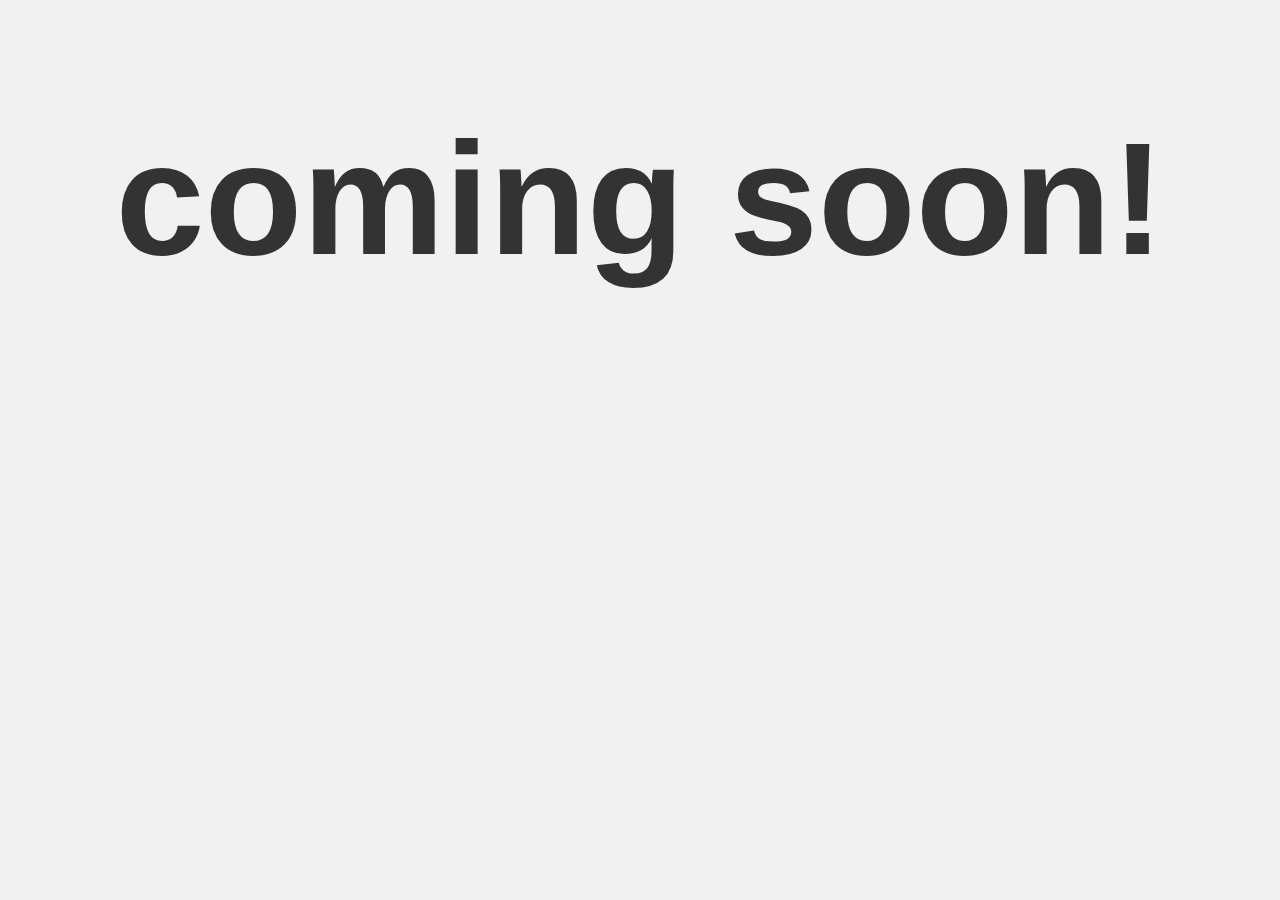
<file: _bak/index.html>
<!DOCTYPE html PUBLIC "-//W3C//DTD XHTML 1.0 Transitional//EN" "http://www.w3.org/TR/xhtml1/DTD/xhtml1-transitional.dtd">
<html xmlns="http://www.w3.org/1999/xhtml">
<head>
<meta http-equiv="Content-Type" content="text/html; charset=UTF-8" />
<title>天天范特西</title>
<style>
body { font-family: "Trebuchet MS", Arial, Helvetica, sans-serif; text-align:center; background:#f1f1f1; color:#333;}
h1 { font-size:10em;}
</style>
</head>

<body>
<h1>coming soon!</h1>
<p></p>
</body>
</html>
</file>
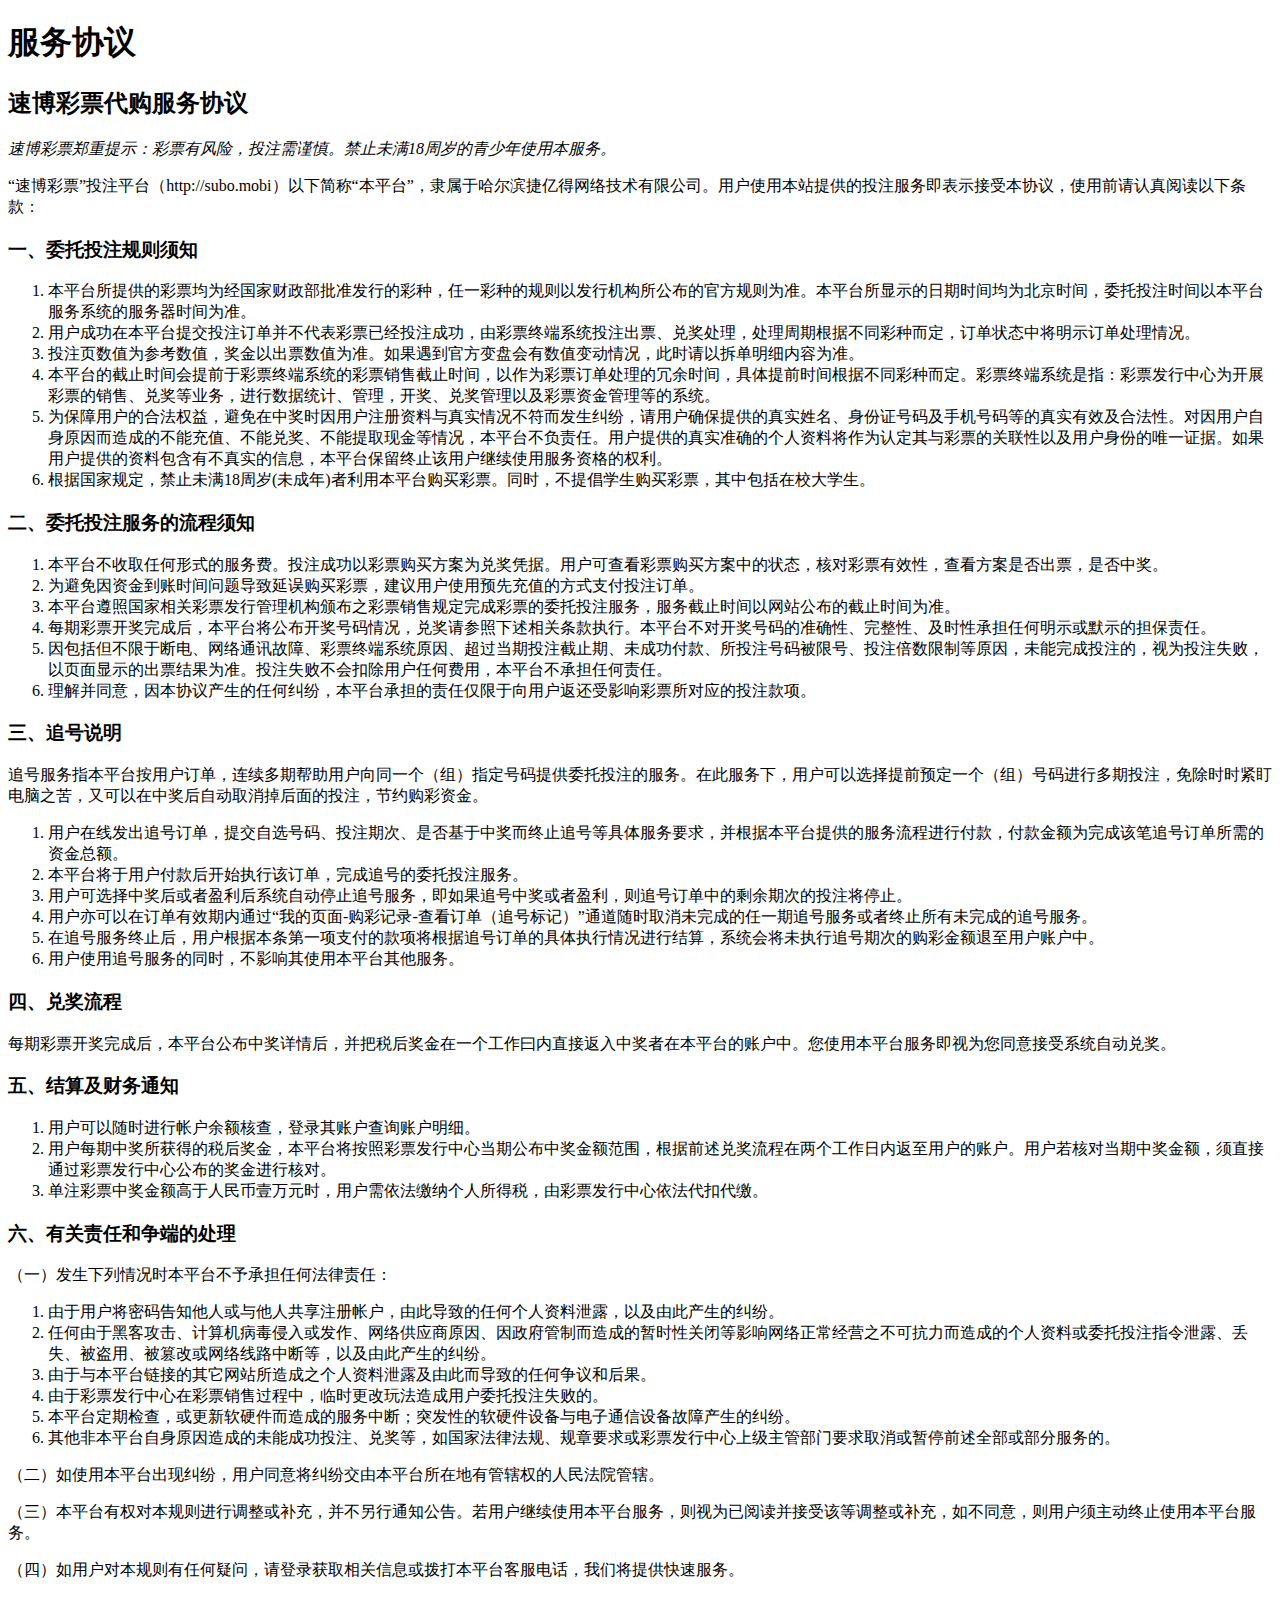
<file: EULA/index.html>
<!DOCTYPE html>
<html lang="en">
<head>
    <meta charset="UTF-8">
    <meta name="format-detection" content="telephone=no" />
    <meta name="viewport" content="width=device-width, initial-scale=1.0, minimum-scale=1.0, maximum-scale=1.0, user-scalable=no" />
    <meta name="apple-mobile-web-app-capable" content="yes" />
    <meta name="apple-mobile-web-app-status-bar-style" content="black" />
    <meta name="description" content=""/>
    <link rel="shortcut icon" href="" type="image/x-icon">
    <title>速博彩票-服务协议</title>
    <link rel="stylesheet" href="">
</head>
<body>
<h1>服务协议</h1>

<h2>速博彩票代购服务协议</h2>

<p><em>速博彩票郑重提示：彩票有风险，投注需谨慎。禁止未满18周岁的青少年使用本服务。</em></p>

<p>“速博彩票”投注平台（http://subo.mobi）以下简称“本平台”，隶属于哈尔滨捷亿得网络技术有限公司。用户使用本站提供的投注服务即表示接受本协议，使用前请认真阅读以下条款：</p>

<h3>一、委托投注规则须知</h3>

<ol>
	<li>本平台所提供的彩票均为经国家财政部批准发行的彩种，任一彩种的规则以发行机构所公布的官方规则为准。本平台所显示的日期时间均为北京时间，委托投注时间以本平台服务系统的服务器时间为准。</li>
	<li>用户成功在本平台提交投注订单并不代表彩票已经投注成功，由彩票终端系统投注出票、兑奖处理，处理周期根据不同彩种而定，订单状态中将明示订单处理情况。</li>
	<li>投注页数值为参考数值，奖金以出票数值为准。如果遇到官方变盘会有数值变动情况，此时请以拆单明细内容为准。</li>
	<li>本平台的截止时间会提前于彩票终端系统的彩票销售截止时间，以作为彩票订单处理的冗余时间，具体提前时间根据不同彩种而定。彩票终端系统是指：彩票发行中心为开展彩票的销售、兑奖等业务，进行数据统计、管理，开奖、兑奖管理以及彩票资金管理等的系统。</li>
	<li>为保障用户的合法权益，避免在中奖时因用户注册资料与真实情况不符而发生纠纷，请用户确保提供的真实姓名、身份证号码及手机号码等的真实有效及合法性。对因用户自身原因而造成的不能充值、不能兑奖、不能提取现金等情况，本平台不负责任。用户提供的真实准确的个人资料将作为认定其与彩票的关联性以及用户身份的唯一证据。如果用户提供的资料包含有不真实的信息，本平台保留终止该用户继续使用服务资格的权利。</li>
	<li>根据国家规定，禁止未满18周岁(未成年)者利用本平台购买彩票。同时，不提倡学生购买彩票，其中包括在校大学生。</li>
</ol>

<h3>二、委托投注服务的流程须知</h3>

<ol>
	<li>本平台不收取任何形式的服务费。投注成功以彩票购买方案为兑奖凭据。用户可查看彩票购买方案中的状态，核对彩票有效性，查看方案是否出票，是否中奖。</li>
	<li>为避免因资金到账时间问题导致延误购买彩票，建议用户使用预先充值的方式支付投注订单。</li>
	<li>本平台遵照国家相关彩票发行管理机构颁布之彩票销售规定完成彩票的委托投注服务，服务截止时间以网站公布的截止时间为准。</li>
	<li>每期彩票开奖完成后，本平台将公布开奖号码情况，兑奖请参照下述相关条款执行。本平台不对开奖号码的准确性、完整性、及时性承担任何明示或默示的担保责任。</li>
	<li>因包括但不限于断电、网络通讯故障、彩票终端系统原因、超过当期投注截止期、未成功付款、所投注号码被限号、投注倍数限制等原因，未能完成投注的，视为投注失败，以页面显示的出票结果为准。投注失败不会扣除用户任何费用，本平台不承担任何责任。</li>
	<li>理解并同意，因本协议产生的任何纠纷，本平台承担的责任仅限于向用户返还受影响彩票所对应的投注款项。</li>
</ol>

<h3>三、追号说明</h3>

<p>追号服务指本平台按用户订单，连续多期帮助用户向同一个（组）指定号码提供委托投注的服务。在此服务下，用户可以选择提前预定一个（组）号码进行多期投注，免除时时紧盯电脑之苦，又可以在中奖后自动取消掉后面的投注，节约购彩资金。</p>

<ol>
	<li>用户在线发出追号订单，提交自选号码、投注期次、是否基于中奖而终止追号等具体服务要求，并根据本平台提供的服务流程进行付款，付款金额为完成该笔追号订单所需的资金总额。</li>
	<li>本平台将于用户付款后开始执行该订单，完成追号的委托投注服务。</li>
	<li>用户可选择中奖后或者盈利后系统自动停止追号服务，即如果追号中奖或者盈利，则追号订单中的剩余期次的投注将停止。</li>
	<li>用户亦可以在订单有效期内通过“我的页面-购彩记录-查看订单（追号标记）”通道随时取消未完成的任一期追号服务或者终止所有未完成的追号服务。</li>
	<li>在追号服务终止后，用户根据本条第一项支付的款项将根据追号订单的具体执行情况进行结算，系统会将未执行追号期次的购彩金额退至用户账户中。</li>
	<li>用户使用追号服务的同时，不影响其使用本平台其他服务。</li>
</ol>

<h3>四、兑奖流程</h3>

<p>每期彩票开奖完成后，本平台公布中奖详情后，并把税后奖金在一个工作曰内直接返入中奖者在本平台的账户中。您使用本平台服务即视为您同意接受系统自动兑奖。</p>

<h3>五、结算及财务通知</h3>

<ol>
	<li>用户可以随时进行帐户余额核查，登录其账户查询账户明细。</li>
	<li>用户每期中奖所获得的税后奖金，本平台将按照彩票发行中心当期公布中奖金额范围，根据前述兑奖流程在两个工作日内返至用户的账户。用户若核对当期中奖金额，须直接通过彩票发行中心公布的奖金进行核对。</li>
	<li>单注彩票中奖金额高于人民币壹万元时，用户需依法缴纳个人所得税，由彩票发行中心依法代扣代缴。</li>
</ol>

<h3>六、有关责任和争端的处理</h3>

<p>（一）发生下列情况时本平台不予承担任何法律责任：</p>

<ol>
	<li>由于用户将密码告知他人或与他人共享注册帐户，由此导致的任何个人资料泄露，以及由此产生的纠纷。</li>
	<li>任何由于黑客攻击、计算机病毒侵入或发作、网络供应商原因、因政府管制而造成的暂时性关闭等影响网络正常经营之不可抗力而造成的个人资料或委托投注指令泄露、丢失、被盗用、被篡改或网络线路中断等，以及由此产生的纠纷。</li>
	<li>由于与本平台链接的其它网站所造成之个人资料泄露及由此而导致的任何争议和后果。</li>
	<li>由于彩票发行中心在彩票销售过程中，临时更改玩法造成用户委托投注失败的。</li>
	<li>本平台定期检查，或更新软硬件而造成的服务中断；突发性的软硬件设备与电子通信设备故障产生的纠纷。</li>
	<li>其他非本平台自身原因造成的未能成功投注、兑奖等，如国家法律法规、规章要求或彩票发行中心上级主管部门要求取消或暂停前述全部或部分服务的。</li>
</ol>

<p>（二）如使用本平台出现纠纷，用户同意将纠纷交由本平台所在地有管辖权的人民法院管辖。</p>

<p>（三）本平台有权对本规则进行调整或补充，并不另行通知公告。若用户继续使用本平台服务，则视为已阅读并接受该等调整或补充，如不同意，则用户须主动终止使用本平台服务。</p>

<p>（四）如用户对本规则有任何疑问，请登录获取相关信息或拨打本平台客服电话，我们将提供快速服务。</p>
</body>
</html>
</file>
